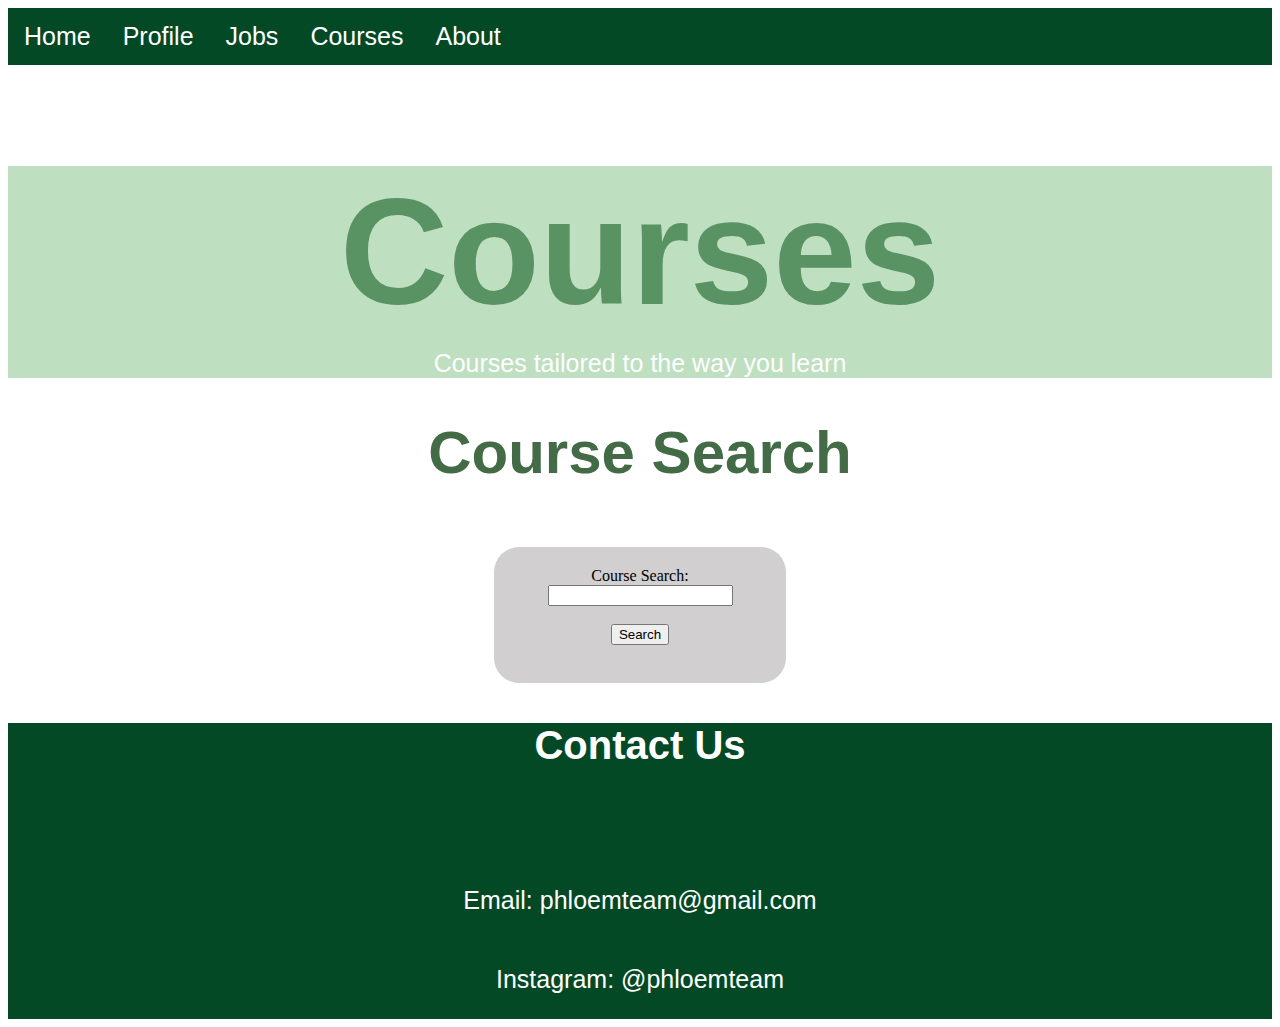
<file: courses.html>
<!DOCTYPE html>
<html>
  <head>
    <meta charset="utf-8">
    <meta name="viewport" content="width=device-width">
    <title>repl.it</title>
    <link href="style.css" rel="stylesheet" type="text/css" />
  </head>
  <ul>
    <li><a href="index.html">Home</a></li>
    <li><a href="profile.html">Profile</a></li>
    <li><a href="jobs.html">Jobs</a></li>
    <li><a href="courses.html">Courses</a></li>
    <li><a href="about.html">About</a></li>
  </ul>
  <header>
    <section aria-label="Header">
      <h1>Courses</h1>
      <h2>Courses tailored to the way you learn</h2>
    </section>
  </header>
  <body>
    </section>
      <h3>Course Search</h3>
      <div class="form-container">
        <div class="forms">
      <form action="" method="POST">
        Course Search: 
        <input type="text" name="search_entered" value=''/> <br><br>
        <input type="submit" name="submit" value="Search"/><br><br>
      </form>
        </div>
        </div>
    </section>
    </body>
    <footer>
    <h6>Contact Us</h6>
    <div class = "foot-container">
    <div class = "foot">
      <p>Email: phloemteam@gmail.com</p>
      <p>Instagram: @phloemteam</p>
    </div>
    </div>
    </footer>
</html>
</file>
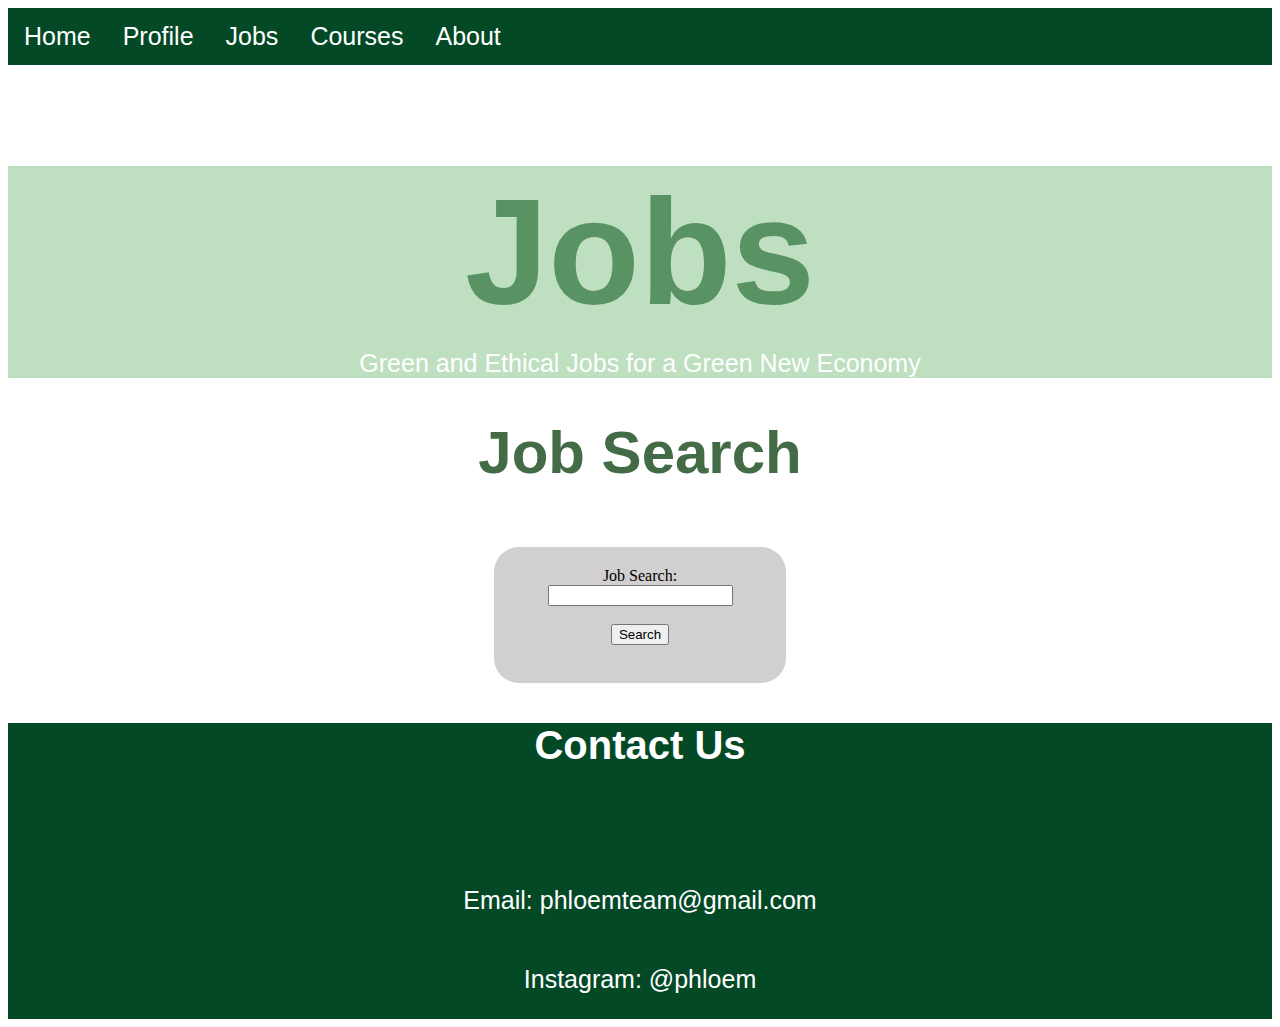
<file: jobs.html>
<!DOCTYPE html>
<html>
  <head>
    <meta charset="utf-8">
    <meta name="viewport" content="width=device-width">
    <title>repl.it</title>
    <link href="style.css" rel="stylesheet" type="text/css" />
  </head>
  <ul>
    <li><a href="index.html">Home</a></li>
    <li><a href="profile.html">Profile</a></li>
    <li><a href="jobs.html">Jobs</a></li>
    <li><a href="courses.html">Courses</a></li>
    <li><a href="about.html">About</a></li>
  </ul>
  <header>
    <section aria-label="Header">
      <h1>Jobs</h1>
      <h2>Green and Ethical Jobs for a Green New Economy</h2>
    </section>
  </header>
  <body>
    </section>
      <h3>Job Search</h3>
      <div class="form-container">
        <div class="forms">
      <form action="" method="POST">
        Job Search: 
        <input type="text" name="search_entered" value=''/> <br><br>
        <input type="submit" name="submit" value="Search"/><br><br>
      </form>
        </div>
        </div>
    </section>
    </body>
    <footer>
    <h6>Contact Us</h6>
    <div class = "foot-container">
    <div class = "foot">
      <p>Email: phloemteam@gmail.com</p>
      <p>Instagram: @phloem</p>
    </div>
    </div>
    </footer>
</html>
</file>
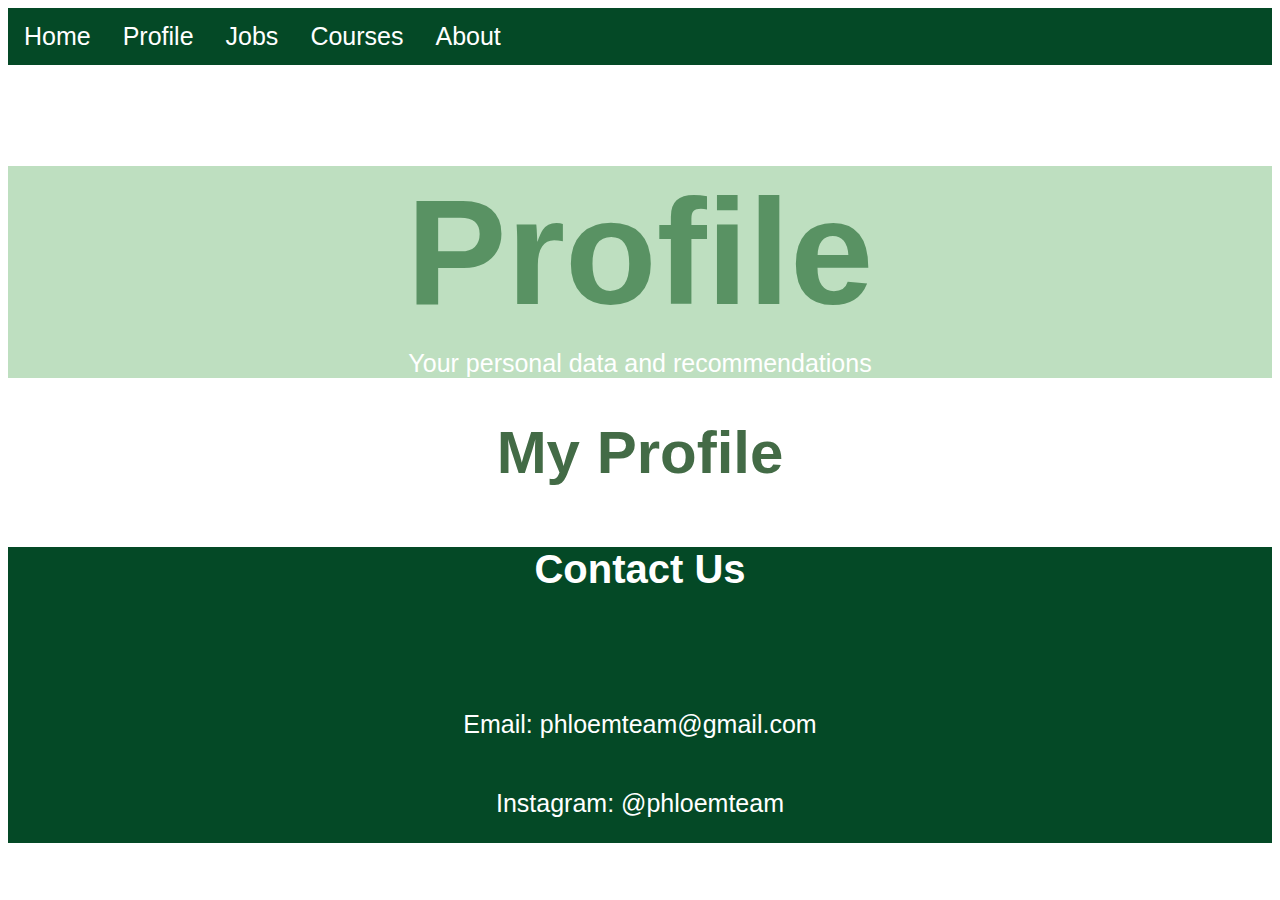
<file: profile.html>
<!DOCTYPE html>
<!--The profile information needs to be properly formatted.-->
<html>
  <head>
    <meta charset="utf-8">
    <meta name="viewport" content="width=device-width">
    <title>repl.it</title>
    <link href="style.css" rel="stylesheet" type="text/css" />
  </head>
  <ul>
    <li><a href="index.html">Home</a></li>
    <li><a href="profile.html">Profile</a></li>
    <li><a href="jobs.html">Jobs</a></li>
    <li><a href="courses.html">Courses</a></li>
    <li><a href="about.html">About</a></li>
  </ul>
  <header>
    <section aria-label="Header">
      <h1>Profile</h1>
      <h2>Your personal data and recommendations</h2>
    </section>
  </header>
  <body>
    </section>
      <h3>My Profile</h3>
    </body>
    <footer>
    <h6>Contact Us</h6>
    <div class = "foot-container">
    <div class = "foot">
      <p>Email: phloemteam@gmail.com</p>
      <p>Instagram: @phloemteam</p>
    </div>
    </div>
    </footer>
</html>
</file>
<file: style.css>
h1 {
  color: rgb(89, 146, 99);
  font-size: 150px;
  font-family: 'Play', sans-serif;
  text-align: center;
  margin-bottom: 10px
}
h2 {
  color: rgb(255, 255, 255);
  font-size: 25px;
  font-family: 'Encode Sans Semi Condensed', sans-serif;
  text-align: center;
  margin-top: 10px;
  font-weight: 100;
  /*margin-bottom: 40px;*/
}
h3 {
  color: rgb(67, 107, 70);
  font-size: 60px;
  font-family: 'Play', sans-serif;
  text-align: center;
  margin-top: 40px
}
h4 {
  color: rgb(190, 223, 192);
  font-size: 40px;
  font-family: 'Quicksand', sans-serif;
  text-align: center;
}
h5 {
  color: rgb(190, 223, 192);
  font-size: 40px;
  font-family: 'Quicksand', sans-serif;
  text-align: center;
}
h6 {
  color: rgb(255, 255, 255);
  font-size: 40px;
  font-family: 'Quicksand', sans-serif;
  text-align: center;
  margin-top: 40px
}

p {
  /*color: rgb(85, 85, 85);*/
  color: rgb(255, 255, 255);
  font-size: 25px;
  font-family: 'Quicksand', sans-serif;
  text-align: left;
  /*margin-right: 300px;
  margin-left: 300px;*/
}

/*ul {
  list-style-type: none;
  margin: 0;
  padding: 0;
}*/
ul {
  list-style-type: none;
  margin: 0;
  padding: 0;
  overflow: hidden;
  background-color: rgb(4, 73, 38);
  /*text-align: right;*/
}
li {
  float: left;
}
li a {
  display: block;
  color: white;
  font-family: 'Quicksand', sans-serif;
  font-size: 25px;
  text-align: center;
  padding: 14px 16px;
  text-decoration: none;
}

/* Change the link color to #111 (black) on hover */
li a:hover {
  background-color: rgb(190, 223, 192);
}

header {
  background: rgb(190, 223, 192)
}
form {
  text-align: center;
  margin-right: 680px;
  margin-left: 680px;

}

/*section {
  background: gray
  width: 300px;
  height: 200px;
  border: 2px solid blue;
  padding-left: 40px;
  margin: 100px;
}
section{
  border: white
}*/

body {
  /*background:  rgb(241, 241, 241);*/
  background: rgb(255, 255, 255);
}

.center {
  /*display: block;*/
  display: flex;
  margin-left: auto;
  margin-right: auto;
  width: 50%;
}

/*.right {
  display: flex;
  margin-left: 900px
  width: 100%;
}*/

footer {
  background-color: rgb(4, 73, 38);
}

.foot-container {
  display: flex;
  flex-direction:row;
  justify-content:center;
  width:100%;
}
.foot {
  width:50%;
  display: flex;
  flex-direction:column;
  align-items:center;
  justify-content:center;
}

.form-container{
  display: flex;
  flex-direction:row;
  justify-content:center;
  width:100%;
}
.forms{
  width:20%;
  display: flex;
  flex-direction:column;
  align-items:center;
  justify-content:center;
  border-radius: 25px;
  background: rgb(209, 207, 207);
  padding: 20px;
}

.paragraph-container {
  display: flex;
  flex-direction:row;
  justify-content:center;
  width:100%;
}

.paragraph {
  width:60%;
  display: flex;
  flex-direction:column;
  align-items:center;
  justify-content:right;
  border-radius: 25px;
  /*background: rgb(255, 255, 255);*/
  background: rgb(168, 166, 166);
  padding: 20px;
  /*width: 200px;
  height: 150px;*/
}

.profile-container {
  display: flex;
  flex-direction:row;
  justify-content:center;
  width:100%;
}

.profile {
  width:40%;
  display: flex;
  flex-direction:column;
  align-items:center;
  justify-content:right;
  border-radius: 25px;
  /*background: rgb(255, 255, 255);*/
  background: rgb(168, 166, 166);
  padding: 20px;
  /*width: 200px;
  height: 150px;*/
}

/*.button {
  border: none;
  color: white;
  padding: 15px 32px;
  text-align: center;
  text-decoration: none;
  display: inline-block;
  font-size: 16px;
  margin: 4px 2px;
  cursor: pointer;
}*/
</file>
